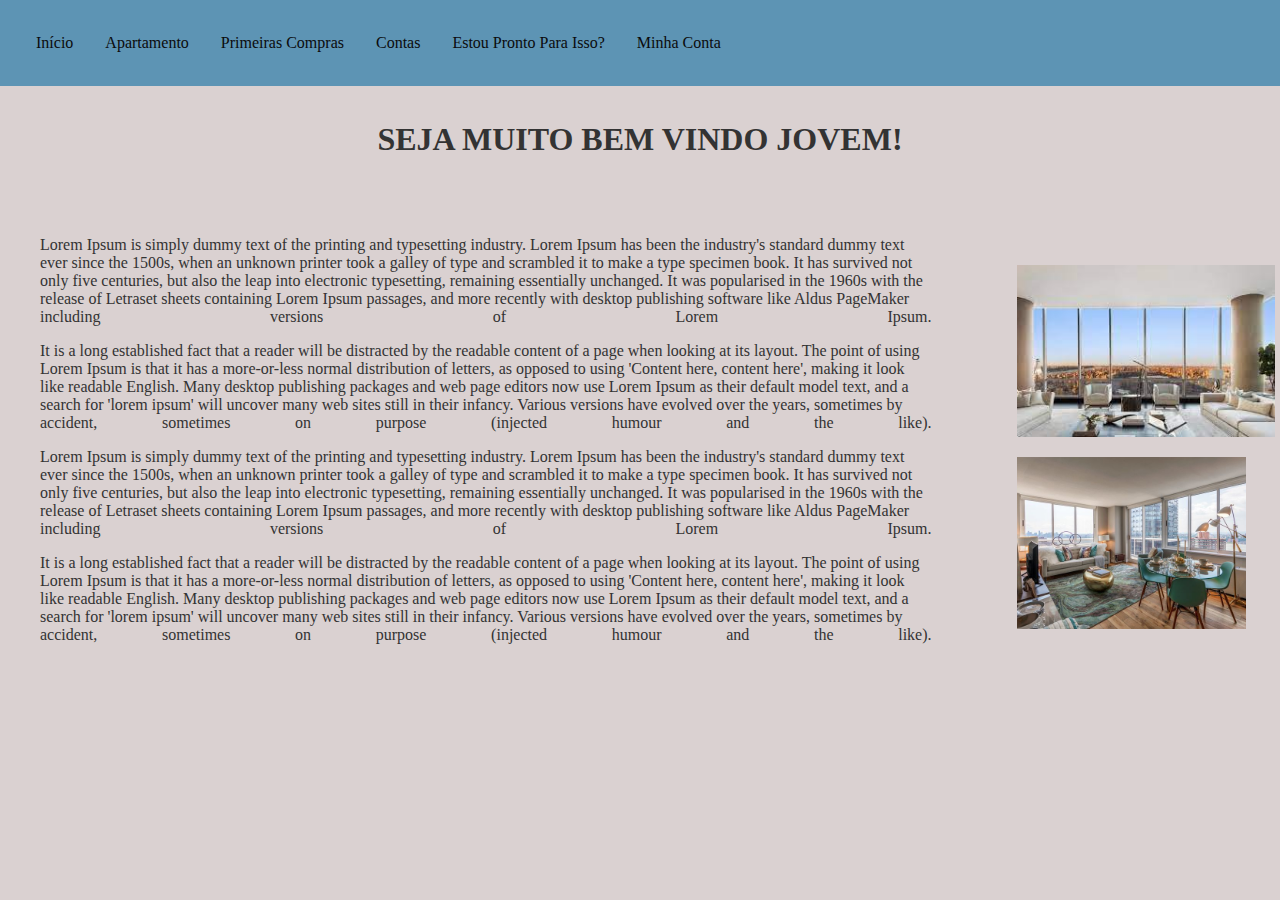
<file: index.html>
<html lang=""en-Us" style>
    <head>
        <title>Vou Morar Sozinho, e Agora?</title>
        <meta charset="UTF-8">
        <meta name="viewport" content="width=device-width, initial-scale=1.0">
        <meta name="description" content="Dicas para quem vai morar sozinho-">
        <style>
            body{
                font-family: Times New Roman, sans-serif;
                margin: 0;
                background-color: rgb(218, 209, 209)

            }
            h1{
                color: #333;
                font-size:2em;
                text-align: center;
            }
            p{
                color: #333;
                font-size:1em;
                text-align-last: justify;
            }
            .menu_1{ 
                background-color: lightblue;
                height: 40px;
            }
            .menu_2{ 
                background-color: lightgreen;
                 height: 80px;
            }
            .interna{
                margin: 10px;
                padding: 0;
            }
            ul {
                display:inline;
                justify-content: space-between;
                list-style-type: none;
                padding: 20px;
                align-items: center;
                background-color: #5d94b4;
                position: fixed;
                top: 0;
                width: 100%;
                margin: 0;
            }

            li {
                float: left;
            }

            li a {
                display: block;
                color: rgb(11, 11, 12);
                text-align: center;
                padding: 14px 16px;
                text-decoration: none;
            }

            li a:hover {
                background-color: #2b55e0cc;
            }
            
            .container {
                display: flex;
                align-items: center; 
            }
            .texto {
                flex: 1; 
                margin: 40px;
            }
           
            .imagem {
            margin-left: 40px; 
            }
            .imga{
                margin: 5px;
                margin-top: 20px;
            }
            .menu{
                width: 100%;
                height: 100px;
            }
           
        </style>
    </head>


    <body>
        <div class=" menu">
        <ul>
            <li><a class="active" href="index2.html">Início</a></li>
            <li><a class="active" href="apartamento.html">Apartamento</a></li>
            <li><a href="compra.html">Primeiras Compras</a></li>
            <li><a href="conta.html">Contas</a></li>
            <li><a href="esppi.html">Estou Pronto Para Isso?</a></li>
            <li><a href="mc.html">Minha Conta</a></li>
          </ul>
        </div>
        <div > 
            <h1> SEJA MUITO BEM VINDO JOVEM!</h1>
        </div> 
    <div class="container">
        <div class="texto">
        <p>Lorem Ipsum is simply dummy text of the printing and typesetting industry. Lorem Ipsum has been the industry's standard dummy text ever since the 1500s,
            when an unknown printer took a galley of type and scrambled it to make a type specimen book. It has survived not only five centuries, but also the leap into electronic
            typesetting, remaining essentially unchanged. It was popularised in the 1960s with the release of Letraset sheets containing Lorem Ipsum passages, 
            and more recently with desktop publishing software like Aldus PageMaker including versions of Lorem Ipsum.</p>
   
          
        <p>It is a long established fact that a reader will be distracted by the readable content of a page when looking at its layout. 
            The point of using Lorem Ipsum is that it has a more-or-less normal distribution of letters, as opposed to using 'Content here, content here', 
            making it look like readable English. Many desktop publishing packages and web page editors now use Lorem Ipsum as their default model text,
            and a search for 'lorem ipsum' will uncover many web sites still in their infancy. Various versions have evolved over the years, sometimes by accident, 
            sometimes on purpose (injected humour and the like).</p>
        <p>Lorem Ipsum is simply dummy text of the printing and typesetting industry. Lorem Ipsum has been the industry's standard dummy text ever since the 1500s,
        when an unknown printer took a galley of type and scrambled it to make a type specimen book. It has survived not only five centuries, but also the leap into electronic
        typesetting, remaining essentially unchanged. It was popularised in the 1960s with the release of Letraset sheets containing Lorem Ipsum passages, 
        and more recently with desktop publishing software like Aldus PageMaker including versions of Lorem Ipsum.</p>
       
              
        <p>It is a long established fact that a reader will be distracted by the readable content of a page when looking at its layout. 
        The point of using Lorem Ipsum is that it has a more-or-less normal distribution of letters, as opposed to using 'Content here, content here', 
        making it look like readable English. Many desktop publishing packages and web page editors now use Lorem Ipsum as their default model text,
        and a search for 'lorem ipsum' will uncover many web sites still in their infancy. Various versions have evolved over the years, sometimes by accident, 
        sometimes on purpose (injected humour and the like).</p>   
        </div>
        <div class="imagem">
            <div class="imga">
                <img src="imagens\apto1.jpg" height="172">

            </div>
            <div class="imga">
               
                <img src="imagens\image.png" height="172">
                
            </div>
        </div>
       
        </div>
         
        
    </body>
    </html>
</file>
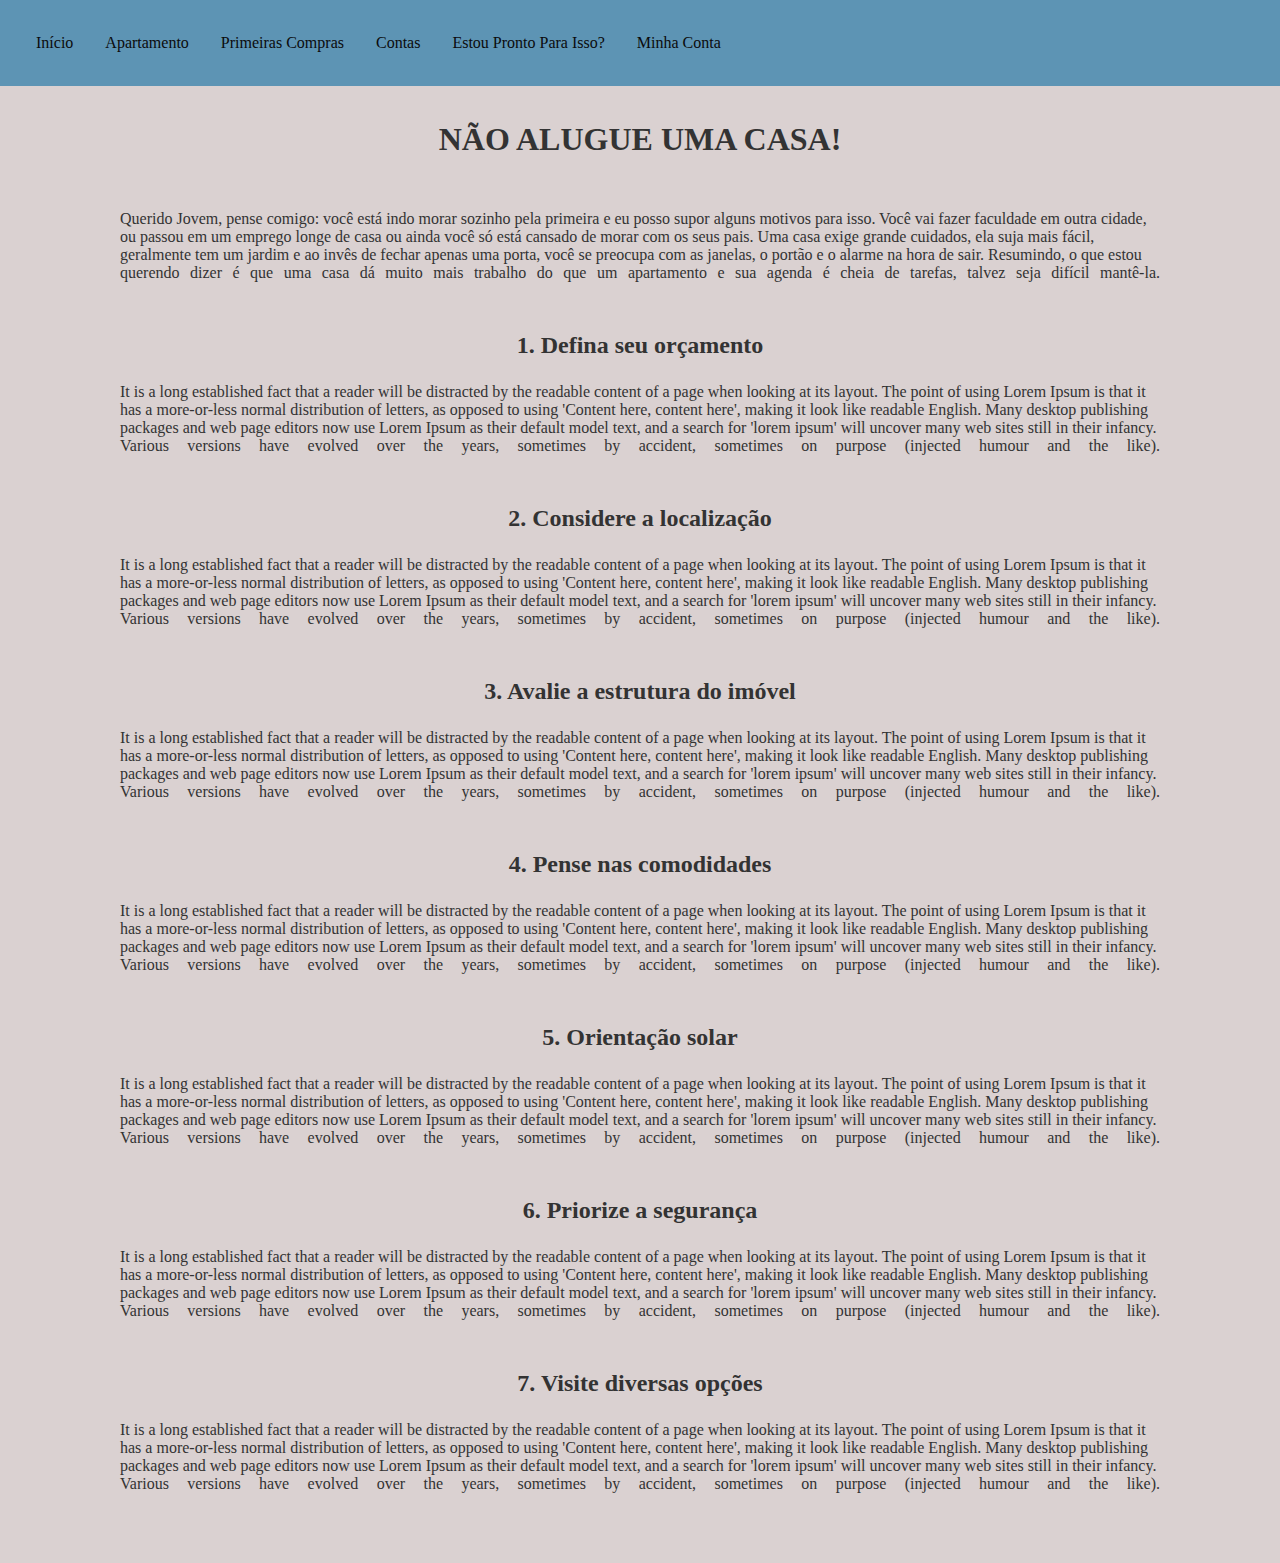
<file: apartamento.html>
<html lang=""en-Us" style>
    <head>
        <title>Vou Morar Sozinho, e Agora?</title>
        <meta charset="UTF-8">
        <meta name="viewport" content="width=device-width, initial-scale=1.0">
        <meta name="description" content="Dicas para quem vai morar sozinho-">
        <link rel="stylesheet" href="style.css">

    </head>


    <body>
        <div class="menu">
        <ul>
            <li><a class="active" href="index.html">Início</a></li>
            <li><a class="active" href="apartamento.html">Apartamento</a></li>
            <li><a href="compra.html">Primeiras Compras</a></li>
            <li><a href="conta.html">Contas</a></li>
            <li><a href="esppi.html">Estou Pronto Para Isso?</a></li>
            <li><a href="mc.html">Minha Conta</a></li>
          </ul>
          </div>
        <div > 
            <h1> NÃO ALUGUE UMA CASA!</h1>
        </div> 
    <div class="container">
        <div class="texto">
            <p>      Querido Jovem, pense comigo: você está indo morar sozinho pela primeira e eu posso supor alguns motivos para isso. Você vai fazer faculdade em outra cidade,
                ou passou em um emprego longe de casa ou ainda você só está cansado de morar com os seus pais. Uma casa exige grande cuidados, ela suja mais fácil,
                 geralmente tem um jardim e ao invês de fechar apenas uma porta, você se preocupa com as janelas, o portão e o alarme na hora de sair. 
               Resumindo, o que estou querendo dizer é que uma casa dá muito mais trabalho do que um apartamento e sua agenda é cheia de tarefas, talvez seja difícil mantê-la.</p>

        <h3>1. Defina seu orçamento</h3>
        <p>It is a long established fact that a reader will be distracted by the readable content of a page when looking at its layout. 
            The point of using Lorem Ipsum is that it has a more-or-less normal distribution of letters, as opposed to using 'Content here, content here', 
            making it look like readable English. Many desktop publishing packages and web page editors now use Lorem Ipsum as their default model text,
            and a search for 'lorem ipsum' will uncover many web sites still in their infancy. Various versions have evolved over the years, sometimes by accident, 
            sometimes on purpose (injected humour and the like).</p>
        
            <h3>2. Considere a localização</h3>
        <p>It is a long established fact that a reader will be distracted by the readable content of a page when looking at its layout. 
            The point of using Lorem Ipsum is that it has a more-or-less normal distribution of letters, as opposed to using 'Content here, content here', 
            making it look like readable English. Many desktop publishing packages and web page editors now use Lorem Ipsum as their default model text,
            and a search for 'lorem ipsum' will uncover many web sites still in their infancy. Various versions have evolved over the years, sometimes by accident, 
            sometimes on purpose (injected humour and the like).</p>
       
            <h3>3. Avalie a estrutura do imóvel</h3>
        <p>It is a long established fact that a reader will be distracted by the readable content of a page when looking at its layout. 
            The point of using Lorem Ipsum is that it has a more-or-less normal distribution of letters, as opposed to using 'Content here, content here', 
            making it look like readable English. Many desktop publishing packages and web page editors now use Lorem Ipsum as their default model text,
            and a search for 'lorem ipsum' will uncover many web sites still in their infancy. Various versions have evolved over the years, sometimes by accident, 
            sometimes on purpose (injected humour and the like).</p>
        
            <h3>4. Pense nas comodidades</h3>
        <p>It is a long established fact that a reader will be distracted by the readable content of a page when looking at its layout. 
            The point of using Lorem Ipsum is that it has a more-or-less normal distribution of letters, as opposed to using 'Content here, content here', 
            making it look like readable English. Many desktop publishing packages and web page editors now use Lorem Ipsum as their default model text,
            and a search for 'lorem ipsum' will uncover many web sites still in their infancy. Various versions have evolved over the years, sometimes by accident, 
            sometimes on purpose (injected humour and the like).</p>
        
            <h3>5. Orientação solar</h3>
        <p>It is a long established fact that a reader will be distracted by the readable content of a page when looking at its layout. 
            The point of using Lorem Ipsum is that it has a more-or-less normal distribution of letters, as opposed to using 'Content here, content here', 
            making it look like readable English. Many desktop publishing packages and web page editors now use Lorem Ipsum as their default model text,
            and a search for 'lorem ipsum' will uncover many web sites still in their infancy. Various versions have evolved over the years, sometimes by accident, 
            sometimes on purpose (injected humour and the like).</p>
        
            <h3>6. Priorize a segurança</h3>
        <p>It is a long established fact that a reader will be distracted by the readable content of a page when looking at its layout. 
            The point of using Lorem Ipsum is that it has a more-or-less normal distribution of letters, as opposed to using 'Content here, content here', 
            making it look like readable English. Many desktop publishing packages and web page editors now use Lorem Ipsum as their default model text,
            and a search for 'lorem ipsum' will uncover many web sites still in their infancy. Various versions have evolved over the years, sometimes by accident, 
            sometimes on purpose (injected humour and the like).</p>
        
            <h3>7. Visite diversas opções</h3>
        <p>It is a long established fact that a reader will be distracted by the readable content of a page when looking at its layout. 
            The point of using Lorem Ipsum is that it has a more-or-less normal distribution of letters, as opposed to using 'Content here, content here', 
            making it look like readable English. Many desktop publishing packages and web page editors now use Lorem Ipsum as their default model text,
            and a search for 'lorem ipsum' will uncover many web sites still in their infancy. Various versions have evolved over the years, sometimes by accident, 
            sometimes on purpose (injected humour and the like).</p>
        
            
        </div>
    
       
        </div>
    </body>
    </html>
</file>
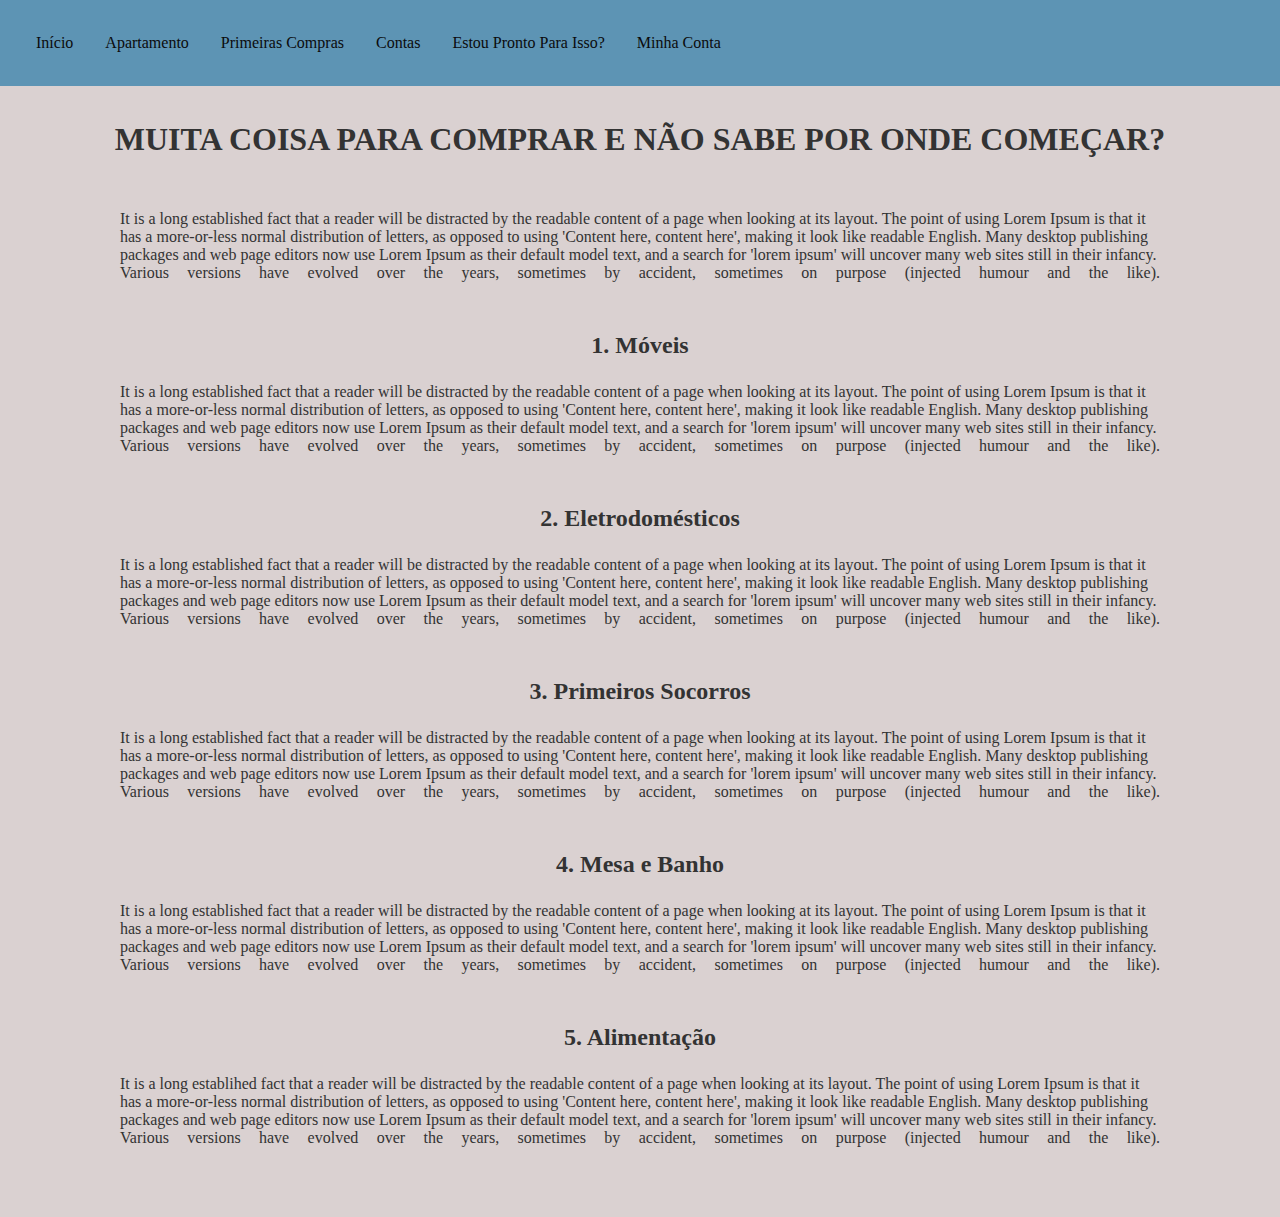
<file: compra.html>
<html lang=""en-Us" style>
    <head>
        <title>Vou Morar Sozinho, e Agora?</title>
        <meta charset="UTF-8">
        <meta name="viewport" content="width=device-width, initial-scale=1.0">
        <meta name="description" content="Dicas para quem vai morar sozinho-">
        <link rel="stylesheet" href="style.css">

    </head>


    <body>
        <div class="menu">
        <ul>
            <li><a class="active" href="index.html">Início</a></li>
            <li><a class="active" href="apartamento.html">Apartamento</a></li>
            <li><a href="compra.html">Primeiras Compras</a></li>
            <li><a href="conta.html">Contas</a></li>
            <li><a href="esppi.html">Estou Pronto Para Isso?</a></li>
            <li><a href="mc.html">Minha Conta</a></li>
          </ul>
        </div>

        <div > 
            <h1> MUITA COISA PARA COMPRAR E NÃO SABE POR ONDE COMEÇAR?</h1>
        </div> 
    <div class="container">
        <div class="texto">
            <p>It is a long established fact that a reader will be distracted by the readable content of a page when looking at its layout. 
                The point of using Lorem Ipsum is that it has a more-or-less normal distribution of letters, as opposed to using 'Content here, content here', 
                making it look like readable English. Many desktop publishing packages and web page editors now use Lorem Ipsum as their default model text,
                and a search for 'lorem ipsum' will uncover many web sites still in their infancy. Various versions have evolved over the years, sometimes by accident, 
                sometimes on purpose (injected humour and the like).</p>

       <h3>1. Móveis </h3>
       <p>It is a long established fact that a reader will be distracted by the readable content of a page when looking at its layout. 
        The point of using Lorem Ipsum is that it has a more-or-less normal distribution of letters, as opposed to using 'Content here, content here', 
        making it look like readable English. Many desktop publishing packages and web page editors now use Lorem Ipsum as their default model text,
        and a search for 'lorem ipsum' will uncover many web sites still in their infancy. Various versions have evolved over the years, sometimes by accident, 
        sometimes on purpose (injected humour and the like).</p>

       <h3>2. Eletrodomésticos</h3>
       <p>It is a long established fact that a reader will be distracted by the readable content of a page when looking at its layout. 
        The point of using Lorem Ipsum is that it has a more-or-less normal distribution of letters, as opposed to using 'Content here, content here', 
        making it look like readable English. Many desktop publishing packages and web page editors now use Lorem Ipsum as their default model text,
        and a search for 'lorem ipsum' will uncover many web sites still in their infancy. Various versions have evolved over the years, sometimes by accident, 
        sometimes on purpose (injected humour and the like).</p>

       <h3>3. Primeiros Socorros</h3>
       <p>It is a long established fact that a reader will be distracted by the readable content of a page when looking at its layout. 
        The point of using Lorem Ipsum is that it has a more-or-less normal distribution of letters, as opposed to using 'Content here, content here', 
        making it look like readable English. Many desktop publishing packages and web page editors now use Lorem Ipsum as their default model text,
        and a search for 'lorem ipsum' will uncover many web sites still in their infancy. Various versions have evolved over the years, sometimes by accident, 
        sometimes on purpose (injected humour and the like).</p>

       <h3>4. Mesa e Banho</h3>
       <p>It is a long established fact that a reader will be distracted by the readable content of a page when looking at its layout. 
        The point of using Lorem Ipsum is that it has a more-or-less normal distribution of letters, as opposed to using 'Content here, content here', 
        making it look like readable English. Many desktop publishing packages and web page editors now use Lorem Ipsum as their default model text,
        and a search for 'lorem ipsum' will uncover many web sites still in their infancy. Various versions have evolved over the years, sometimes by accident, 
        sometimes on purpose (injected humour and the like).</p>

       <h3>5. Alimentação</h3>
        <p>It is a long establihed fact that a reader will be distracted by the readable content of a page when looking at its layout. 
            The point of using Lorem Ipsum is that it has a more-or-less normal distribution of letters, as opposed to using 'Content here, content here', 
            making it look like readable English. Many desktop publishing packages and web page editors now use Lorem Ipsum as their default model text,
            and a search for 'lorem ipsum' will uncover many web sites still in their infancy. Various versions have evolved over the years, sometimes by accident, 
            sometimes on purpose (injected humour and the like).</p>
        
            
        </div>
    
       
        </div>
    </body>
    </html>
</file>
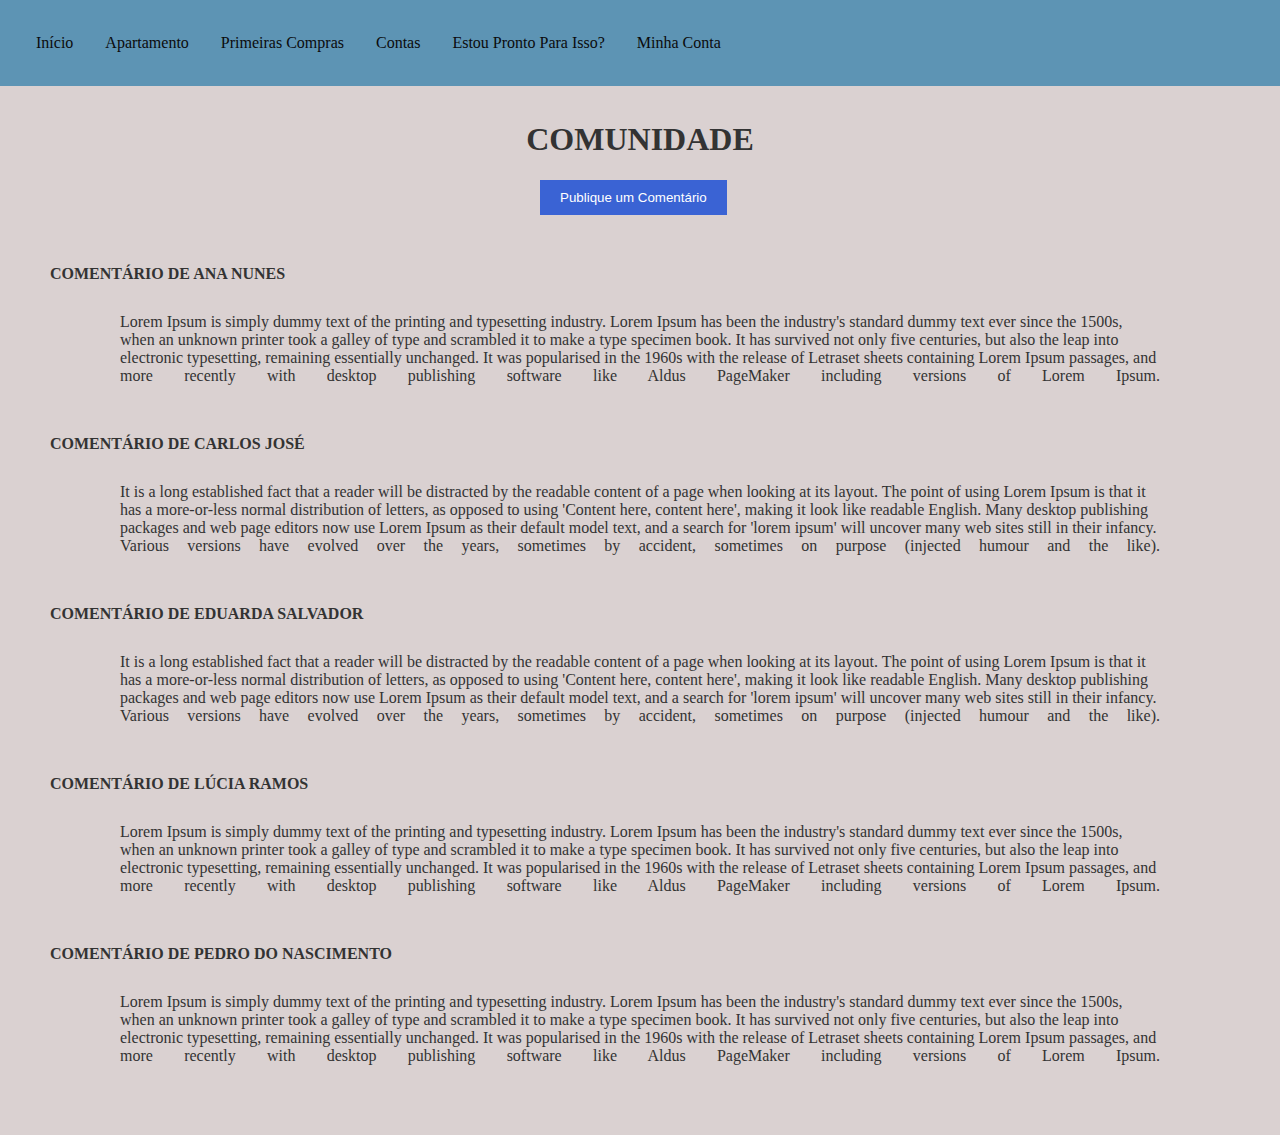
<file: comunidade.html>
<html lang=""en-Us" style>
    <head>
        <title>Vou Morar Sozinho, e Agora?</title>
        <meta charset="UTF-8">
        <meta name="viewport" content="width=device-width, initial-scale=1.0">
        <meta name="description" content="Dicas para quem vai morar sozinho-">
        <link rel="stylesheet" href="style.css">
    </head>


    <body>
        <div class=" menu">
        <ul>
            <li><a class="active" href="index.html">Início</a></li>
            <li><a class="active" href="apartamento.html">Apartamento</a></li>
            <li><a href="compra.html">Primeiras Compras</a></li>
            <li><a href="conta.html">Contas</a></li>
            <li><a href="esppi.html">Estou Pronto Para Isso?</a></li>
            <li><a href="mc.html">Minha Conta</a></li>
          </ul>
        </div>
        <div > 
            <h1> COMUNIDADE</h1>
        </div> 
        <form method="post" action="mc.html" >
            <input type="submit" value="Publique um Comentário" class="botao1" >
                <a href="mc.html"></a>
    </form>
    <div class="container">
        <div class="texto">
        <h2> COMENTÁRIO DE ANA NUNES</h2>
        <p>Lorem Ipsum is simply dummy text of the printing and typesetting industry. Lorem Ipsum has been the industry's standard dummy text ever since the 1500s,
        when an unknown printer took a galley of type and scrambled it to make a type specimen book. It has survived not only five centuries, but also the leap into electronic
        typesetting, remaining essentially unchanged. It was popularised in the 1960s with the release of Letraset sheets containing Lorem Ipsum passages, 
        and more recently with desktop publishing software like Aldus PageMaker including versions of Lorem Ipsum.</p>
       
        <h2> COMENTÁRIO DE CARLOS JOSÉ</h2>
        <p>It is a long established fact that a reader will be distracted by the readable content of a page when looking at its layout. 
            The point of using Lorem Ipsum is that it has a more-or-less normal distribution of letters, as opposed to using 'Content here, content here', 
            making it look like readable English. Many desktop publishing packages and web page editors now use Lorem Ipsum as their default model text,
            and a search for 'lorem ipsum' will uncover many web sites still in their infancy. Various versions have evolved over the years, sometimes by accident, 
            sometimes on purpose (injected humour and the like).</p>
        
            <h2> COMENTÁRIO DE EDUARDA SALVADOR</h2>
        <p>It is a long established fact that a reader will be distracted by the readable content of a page when looking at its layout. 
        The point of using Lorem Ipsum is that it has a more-or-less normal distribution of letters, as opposed to using 'Content here, content here', 
        making it look like readable English. Many desktop publishing packages and web page editors now use Lorem Ipsum as their default model text,
        and a search for 'lorem ipsum' will uncover many web sites still in their infancy. Various versions have evolved over the years, sometimes by accident, 
        sometimes on purpose (injected humour and the like).</p>   
        
        <h2> COMENTÁRIO DE LÚCIA RAMOS</h2>
        <p>Lorem Ipsum is simply dummy text of the printing and typesetting industry. Lorem Ipsum has been the industry's standard dummy text ever since the 1500s,
            when an unknown printer took a galley of type and scrambled it to make a type specimen book. It has survived not only five centuries, but also the leap into electronic
            typesetting, remaining essentially unchanged. It was popularised in the 1960s with the release of Letraset sheets containing Lorem Ipsum passages, 
            and more recently with desktop publishing software like Aldus PageMaker including versions of Lorem Ipsum.</p>
            
        <h2> COMENTÁRIO DE PEDRO DO NASCIMENTO</h2>
        <p>Lorem Ipsum is simply dummy text of the printing and typesetting industry. Lorem Ipsum has been the industry's standard dummy text ever since the 1500s,
            when an unknown printer took a galley of type and scrambled it to make a type specimen book. It has survived not only five centuries, but also the leap into electronic
            typesetting, remaining essentially unchanged. It was popularised in the 1960s with the release of Letraset sheets containing Lorem Ipsum passages, 
            and more recently with desktop publishing software like Aldus PageMaker including versions of Lorem Ipsum.</p>
       
        </div>
         
        
    </body>
    </html>
</file>
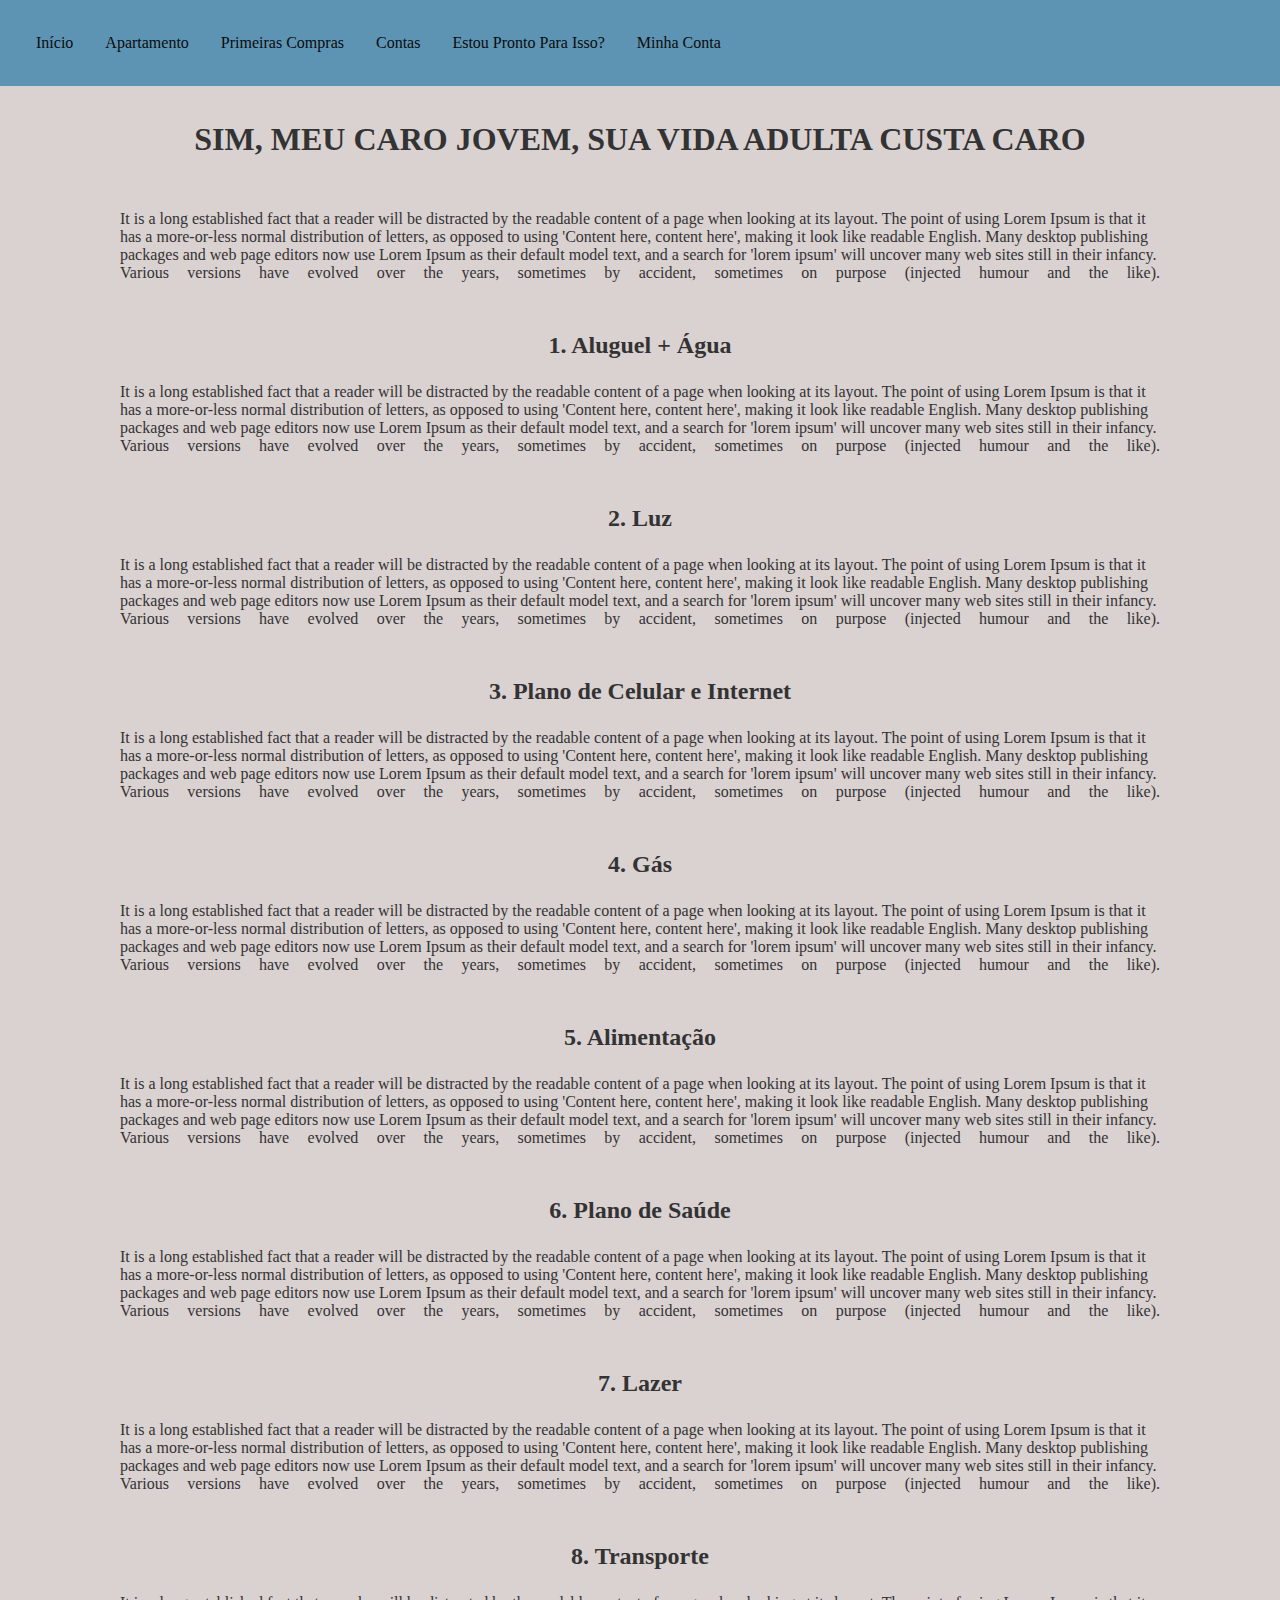
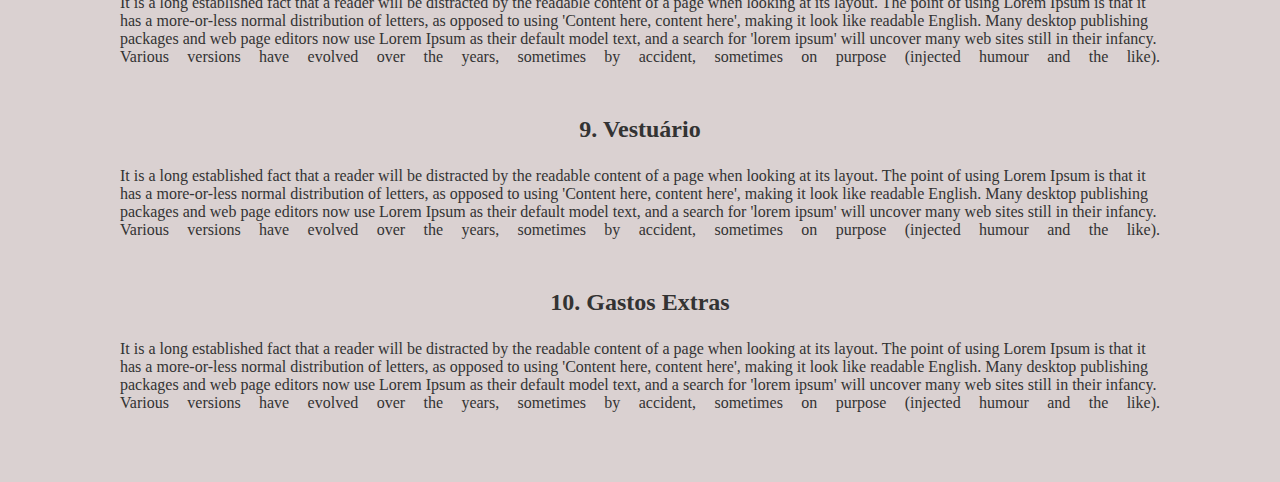
<file: conta.html>
<html lang=""en-Us" style>
    <head>
        <title>Vou Morar Sozinho, e Agora?</title>
        <meta charset="UTF-8">
        <meta name="viewport" content="width=device-width, initial-scale=1.0">
        <meta name="description" content="Dicas para quem vai morar sozinho-">
        <link rel="stylesheet" href="style.css">

            
    </head>


    <body>
        <div class="menu">
            <ul>
                <li><a class="active" href="index.html">Início</a></li>
                <li><a class="active" href="apartamento.html">Apartamento</a></li>
                <li><a href="compra.html">Primeiras Compras</a></li>
                <li><a href="conta.html">Contas</a></li>
                <li><a href="esppi.html">Estou Pronto Para Isso?</a></li>
                <li><a href="mc.html">Minha Conta</a></li>
              </ul>
        </div>

        <div >
            <h1> SIM, MEU CARO JOVEM, SUA VIDA ADULTA CUSTA CARO</h1>
        </div>
    <div class="container">
        <div class="texto">

            <p>It is a long established fact that a reader will be distracted by the readable content of a page when looking at its layout.
                The point of using Lorem Ipsum is that it has a more-or-less normal distribution of letters, as opposed to using 'Content here, content here',
                making it look like readable English. Many desktop publishing packages and web page editors now use Lorem Ipsum as their default model text,
                and a search for 'lorem ipsum' will uncover many web sites still in their infancy. Various versions have evolved over the years, sometimes by accident,
                sometimes on purpose (injected humour and the like).</p>

        <h3>1. Aluguel + Água</h3>
        <p>It is a long established fact that a reader will be distracted by the readable content of a page when looking at its layout.
            The point of using Lorem Ipsum is that it has a more-or-less normal distribution of letters, as opposed to using 'Content here, content here',
            making it look like readable English. Many desktop publishing packages and web page editors now use Lorem Ipsum as their default model text,
            and a search for 'lorem ipsum' will uncover many web sites still in their infancy. Various versions have evolved over the years, sometimes by accident,
            sometimes on purpose (injected humour and the like).</p>

        <h3>2. Luz </h3>
        <p>It is a long established fact that a reader will be distracted by the readable content of a page when looking at its layout.
            The point of using Lorem Ipsum is that it has a more-or-less normal distribution of letters, as opposed to using 'Content here, content here',
            making it look like readable English. Many desktop publishing packages and web page editors now use Lorem Ipsum as their default model text,
            and a search for 'lorem ipsum' will uncover many web sites still in their infancy. Various versions have evolved over the years, sometimes by accident,
            sometimes on purpose (injected humour and the like).</p>

        <h3>3. Plano de Celular e Internet</h3>
        <p>It is a long established fact that a reader will be distracted by the readable content of a page when looking at its layout.
            The point of using Lorem Ipsum is that it has a more-or-less normal distribution of letters, as opposed to using 'Content here, content here',
            making it look like readable English. Many desktop publishing packages and web page editors now use Lorem Ipsum as their default model text,
            and a search for 'lorem ipsum' will uncover many web sites still in their infancy. Various versions have evolved over the years, sometimes by accident,
            sometimes on purpose (injected humour and the like).</p>

        <h3>4. Gás</h3>
        <p>It is a long established fact that a reader will be distracted by the readable content of a page when looking at its layout.
            The point of using Lorem Ipsum is that it has a more-or-less normal distribution of letters, as opposed to using 'Content here, content here',
            making it look like readable English. Many desktop publishing packages and web page editors now use Lorem Ipsum as their default model text,
            and a search for 'lorem ipsum' will uncover many web sites still in their infancy. Various versions have evolved over the years, sometimes by accident,
            sometimes on purpose (injected humour and the like).</p>

        <h3>5. Alimentação </h3>
        <p>It is a long established fact that a reader will be distracted by the readable content of a page when looking at its layout.
            The point of using Lorem Ipsum is that it has a more-or-less normal distribution of letters, as opposed to using 'Content here, content here',
            making it look like readable English. Many desktop publishing packages and web page editors now use Lorem Ipsum as their default model text,
            and a search for 'lorem ipsum' will uncover many web sites still in their infancy. Various versions have evolved over the years, sometimes by accident,
            sometimes on purpose (injected humour and the like).</p>

        <h3>6. Plano de Saúde</h3>
        <p>It is a long established fact that a reader will be distracted by the readable content of a page when looking at its layout.
            The point of using Lorem Ipsum is that it has a more-or-less normal distribution of letters, as opposed to using 'Content here, content here',
            making it look like readable English. Many desktop publishing packages and web page editors now use Lorem Ipsum as their default model text,
            and a search for 'lorem ipsum' will uncover many web sites still in their infancy. Various versions have evolved over the years, sometimes by accident,
            sometimes on purpose (injected humour and the like).</p>

        <h3>7. Lazer</h3>
        <p>It is a long established fact that a reader will be distracted by the readable content of a page when looking at its layout.
            The point of using Lorem Ipsum is that it has a more-or-less normal distribution of letters, as opposed to using 'Content here, content here',
            making it look like readable English. Many desktop publishing packages and web page editors now use Lorem Ipsum as their default model text,
            and a search for 'lorem ipsum' will uncover many web sites still in their infancy. Various versions have evolved over the years, sometimes by accident,
            sometimes on purpose (injected humour and the like).</p>

        <h3>8. Transporte</h3>
        <p>It is a long established fact that a reader will be distracted by the readable content of a page when looking at its layout.
            The point of using Lorem Ipsum is that it has a more-or-less normal distribution of letters, as opposed to using 'Content here, content here',
            making it look like readable English. Many desktop publishing packages and web page editors now use Lorem Ipsum as their default model text,
            and a search for 'lorem ipsum' will uncover many web sites still in their infancy. Various versions have evolved over the years, sometimes by accident,
            sometimes on purpose (injected humour and the like).</p>

        <h3>9. Vestuário</h3>
        <p>It is a long established fact that a reader will be distracted by the readable content of a page when looking at its layout.
            The point of using Lorem Ipsum is that it has a more-or-less normal distribution of letters, as opposed to using 'Content here, content here',
            making it look like readable English. Many desktop publishing packages and web page editors now use Lorem Ipsum as their default model text,
            and a search for 'lorem ipsum' will uncover many web sites still in their infancy. Various versions have evolved over the years, sometimes by accident,
            sometimes on purpose (injected humour and the like).</p>

        <h3>10. Gastos Extras</h3>
        <p>It is a long established fact that a reader will be distracted by the readable content of a page when looking at its layout.
            The point of using Lorem Ipsum is that it has a more-or-less normal distribution of letters, as opposed to using 'Content here, content here',
            making it look like readable English. Many desktop publishing packages and web page editors now use Lorem Ipsum as their default model text,
            and a search for 'lorem ipsum' will uncover many web sites still in their infancy. Various versions have evolved over the years, sometimes by accident,
            sometimes on purpose (injected humour and the like).</p>


        </div>


        </div>
    </body>
    </html>
</file>
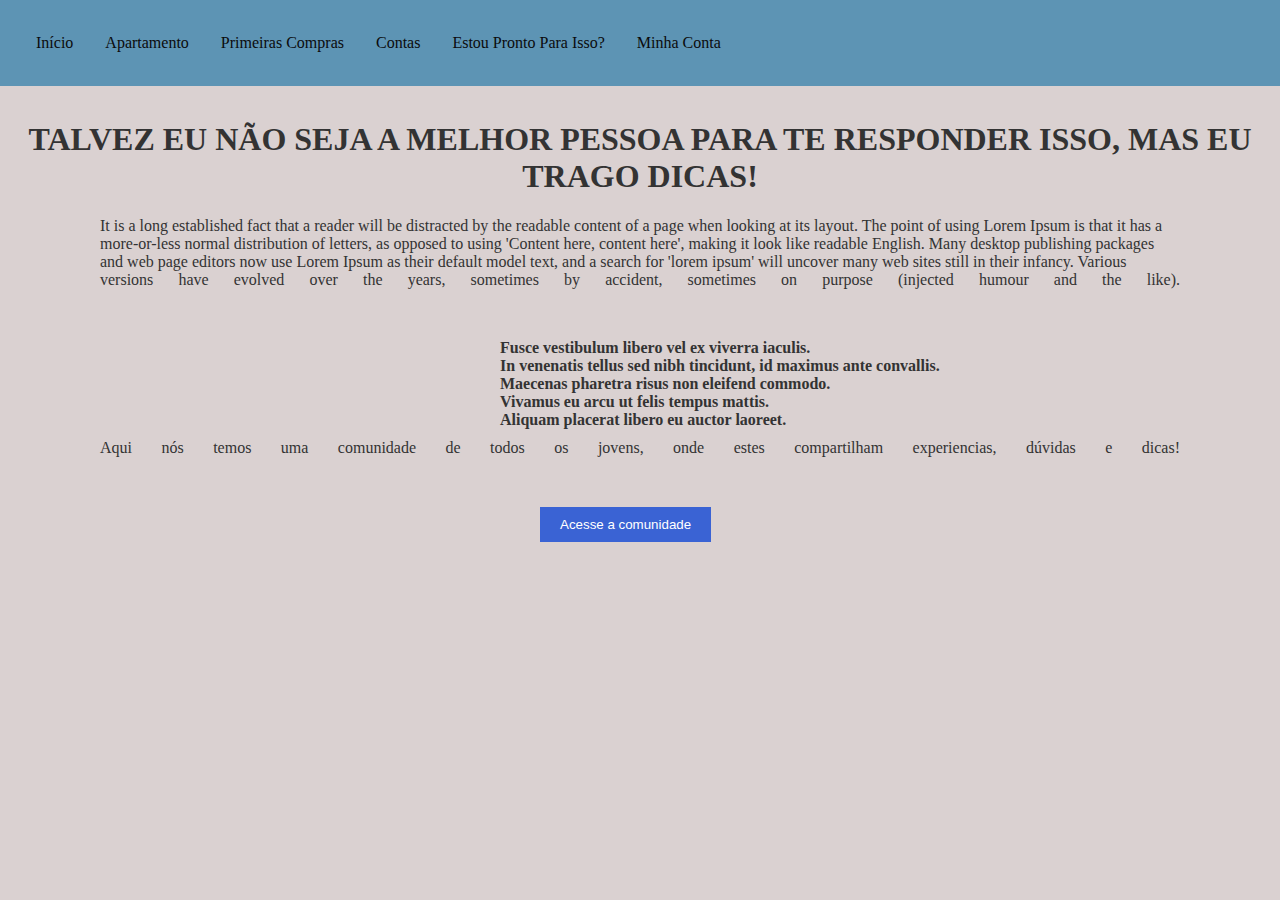
<file: esppi.html>
<html lang=""en-Us" style>
    <head>
        <title>Vou Morar Sozinho, e Agora?</title>
        <meta charset="UTF-8">
        <meta name="viewport" content="width=device-width, initial-scale=1.0">
        <meta name="description" content="Dicas para quem vai morar sozinho-">
        <link rel="stylesheet" href="style.css">
            
    </head>


    <body>
        <div class="menu">
        <ul>
            <li><a class="active" href="index.html">Início</a></li>
            <li><a class="active" href="apartamento.html">Apartamento</a></li>
            <li><a href="compra.html">Primeiras Compras</a></li>
            <li><a href="conta.html">Contas</a></li>
            <li><a href="esppi.html">Estou Pronto Para Isso?</a></li>
            <li><a href="mc.html">Minha Conta</a></li>
          </ul>
          </div>
        <div > 
            <h1> TALVEZ EU NÃO SEJA A MELHOR PESSOA PARA TE RESPONDER ISSO, MAS EU TRAGO DICAS!</h1>
        </div> 
   

        <p>It is a long established fact that a reader will be distracted by the readable content of a page when looking at its layout. 
            The point of using Lorem Ipsum is that it has a more-or-less normal distribution of letters, as opposed to using 'Content here, content here', 
            making it look like readable English. Many desktop publishing packages and web page editors now use Lorem Ipsum as their default model text,
            and a search for 'lorem ipsum' will uncover many web sites still in their infancy. Various versions have evolved over the years, sometimes by accident, 
            sometimes on purpose (injected humour and the like).</p>
        
        <b>Fusce vestibulum libero vel ex viverra iaculis.</b>
            <br>
           <b> In venenatis tellus sed nibh tincidunt, id maximus ante convallis.</b>
           <br>
          <b> Maecenas pharetra risus non eleifend commodo.</b>
          <br>
           <b>Vivamus eu arcu ut felis tempus mattis.</b>
           <br>
           <b>Aliquam placerat libero eu auctor laoreet.</b>
        
    
        <p>Aqui nós temos uma comunidade de todos os jovens, onde estes compartilham experiencias, dúvidas e dicas!</p>
        <form method="post" action="comunidade.html" >
            <input type="submit" value="Acesse a comunidade" class="botao1" >
                <a href="comunidade.html"></a>
      
    </body>
    </html>
</file>
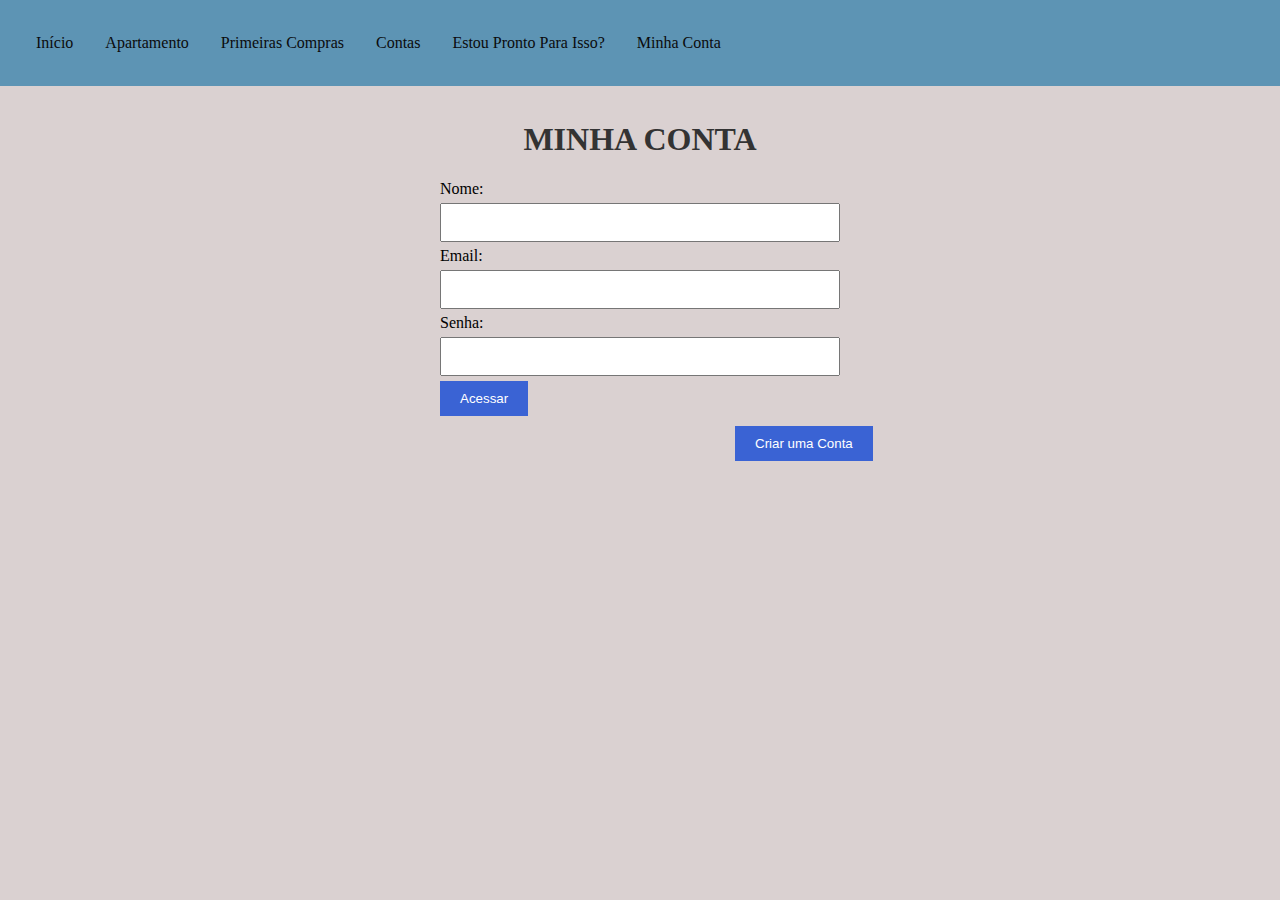
<file: mc.html>
<html lang=""en-Us" style>
    <head>
        <title>Vou Morar Sozinho, e Agora?</title>
        <meta charset="UTF-8">
        <meta name="viewport" content="width=device-width, initial-scale=1.0">
        <meta name="description" content="Dicas para quem vai morar sozinho-">
        <link rel="stylesheet" href="style.css">
    </head>


    <body>
        <div class="menu">
        <ul>
            <li><a class="active" href="index.html">Início</a></li>
            <li><a class="active" href="apartamento.html">Apartamento</a></li>
            <li><a href="compra.html">Primeiras Compras</a></li>
            <li><a href="conta.html">Contas</a></li>
            <li><a href="esppi.html">Estou Pronto Para Isso?</a></li>
            <li><a href="mc.html">Minha Conta</a></li>
          </ul>
          </div>
        <div > 
            <h1> MINHA CONTA</h1>
        </div> 
    
        

<form action="/submit" method="post">
    <label for="nome">Nome:</label>
    <input type="text" id="nome" name="nome" required>

    <label for="email">Email:</label>
    <input type="email" id="email" name="email" required>

    <label for="senha">Senha:</label>
    <input type="password" id="senha" name="senha" required>
</form>
<form method="post" action="minhaconta.html">

    <input type="submit" value="Acessar" >
        <a href="minhaconta.html"></a>
</form>

<form method="post" action="criarconta.html" class="botao">
    <input type="submit" value="Criar uma Conta" >
        <a href="criarconta.html"></a>
    </form>
    </body>
    </html>
</file>
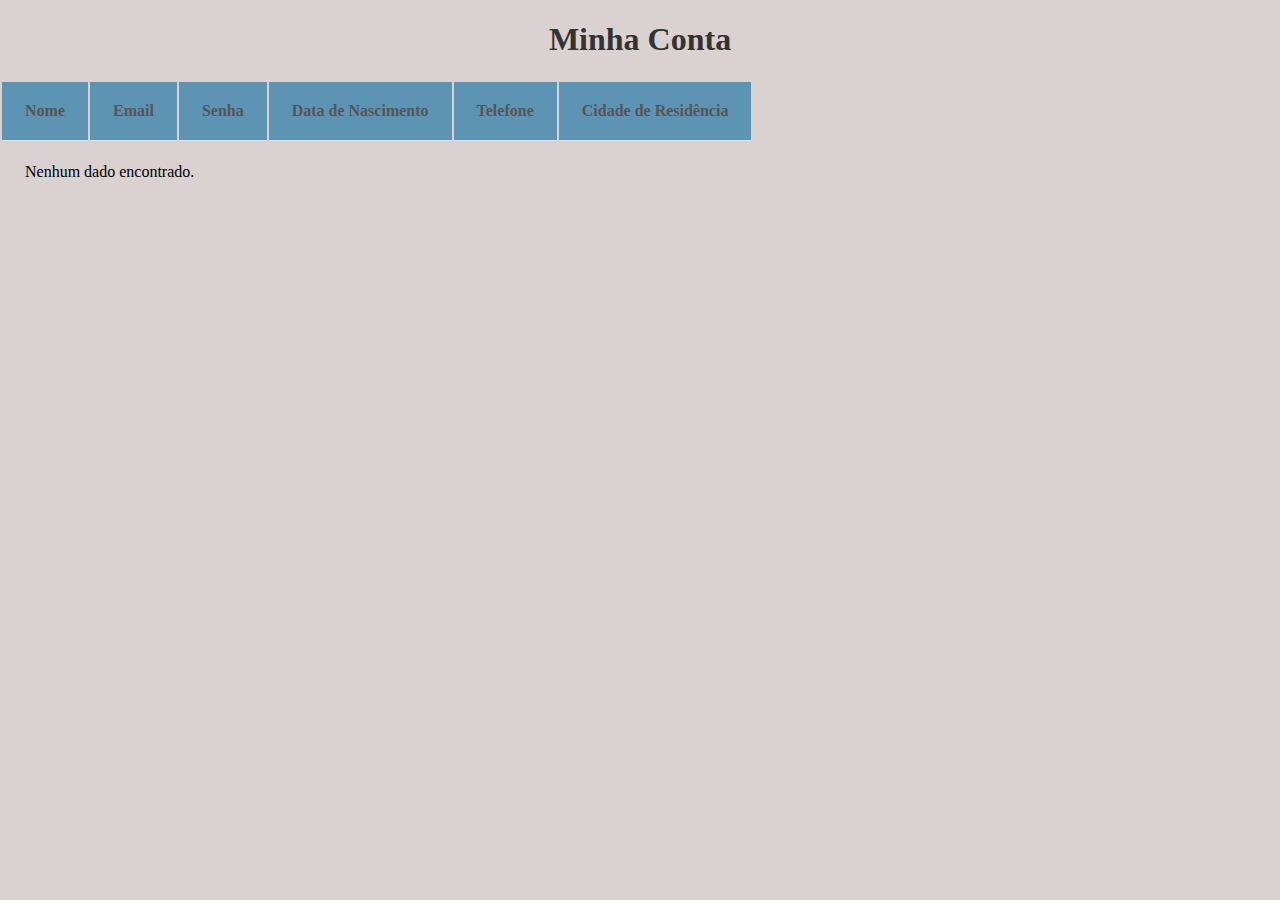
<file: minhaconta.html>
<!DOCTYPE html>
<html lang="en">
<head>
    <title>Minha Conta</title>
    <meta charset="UTF-8">
    <meta name="viewport" content="width=device-width, initial-scale=1.0">
    <meta name="description" content="Dicas para quem vai morar sozinho-">
    <link rel="stylesheet" href="style.css">
</head>
<body>
    <h1>Minha Conta</h1>

    <table>
        <thead>
            <tr>
                <th>Nome</th>
                <th>Email</th>
                <th>Senha</th>
                <th>Data de Nascimento</th>
                <th>Telefone</th>
                <th>Cidade de Residência</th>
            </tr>
        </thead>
        <tbody id="dados">
            
        </tbody>
    </table>

    <script>
        window.onload = function() {
            var tabela = document.getElementById("dados");

            // Verificar se os dados estão salvos no localStorage
            if (localStorage.getItem("nome")) {
                // Se os dados estiverem presentes, obter os valores do localStorage
                var nome = localStorage.getItem("nome");
                var email = localStorage.getItem("email");
                var senha = localStorage.getItem("senha");
                var data = localStorage.getItem("data");
                var telefone = localStorage.getItem("telefone");
                var cidade = localStorage.getItem("cidade");

                // Preencher a tabela com os dados obtidos
                var linha = tabela.insertRow();
                linha.insertCell(0).innerHTML = nome;
                linha.insertCell(1).innerHTML = email;
                linha.insertCell(2).innerHTML = senha;
                linha.insertCell(3).innerHTML = data;
                linha.insertCell(4).innerHTML = telefone;
                linha.insertCell(5).innerHTML = cidade;
            } else {
                // Se os dados não estiverem presentes, exibir uma mensagem
                var linha = tabela.insertRow();
                var celula = linha.insertCell();
                celula.colSpan = "6";
                celula.innerHTML = "Nenhum dado encontrado.";
            }
        };
    </script>
</body>
</html>
</file>
<file: style.css>
body{
    font-family: Times New Roman, sans-serif;
    margin: 0;
    background-color: rgb(218, 209, 209)

}
h1{
    color: #333;
    font-size:2em;
    text-align: center;
}
h3{
    color: #333;
    font-size:1.5em;
    text-align: center;
}
p{
    color: #333;
    font-size:1em;
    text-align-last: justify;
    margin-left: 100px;
    margin-right: 100px;
    margin-top: 10px;
    margin-bottom: 50px;
}
b{
    text-align: center;
    margin-left: 500px;
    color: #333;
    font-size:1em;
}
.menu_1{ 
    background-color: lightblue;
    height: 40px;
}
.menu_2{ 
    background-color: lightgreen;
     height: 80px;
}
.interna{
    margin: 10px;
    padding: 0;
}
ul {
    display:inline;
    justify-content: space-between;
    list-style-type: none;
    padding: 20px;
    align-items: center;
    background-color: #5d94b4;
    position: fixed;
    top: 0;
    width: 100%;
    margin: 0;
}

li {
    float: left;
}

li a {
    display: block;
    color: rgb(11, 11, 12);
    text-align: center;
    padding: 14px 16px;
    text-decoration: none;
}

li a:hover {
    background-color: #2b55e0cc;
}

.container {
    display: flex;
    align-items: center; 
}
.texto {
    flex: 1; 
    margin: 20px;
}

.imagem {
margin-left: 40px; 
}
.imga{
    margin: 5px;
    margin-top: 20px;
}
.menu{
    width: 100%;
    height: 100px;
}
  
h2{
    color: #333;
    font-size:1em;
    text-align: left ;
    margin: 30px;
}
form {
    max-width: 400px;
    margin: 0 auto;
}
           
input[type="text"],
input[type="email"],
input[type="password"] {
    width: 100%;
    padding: 10px;
    margin: 5px 0;
    box-sizing: border-box;
    }
input[type="submit"] {
    background-color: #3a63d4;
    color: white;
    padding: 10px 20px;
    border: none;
    cursor: pointer;
    }
input[type="submit"]:hover {
    background-color: #3a63d4;
 }
.botao{
    margin-left: 735px;
    margin-top: 10px ;
     }    
     .botao2{
        background-color: #3a63d4;
    color: white;
    padding: 10px 20px;
    border: none;
    cursor: pointer;
    margin-left: 735px;
    margin-top: 10px ;
     }
.p1{
     margin: 483px;
     text-align: center;
     }
.botao1{
     margin-left: 100px;
        
    } 
    th, td {
        padding: 20px 23px;
        text-align: left;
        border-bottom: 1px solid #ddd;
        margin-left: 20px;
        margin-right: 20px;
    }

    th {
        background-color:  #5d94b4;
        font-weight: bold;
        color: #555;
    }

    tr:hover {
        background-color: #f5f5f5;
    }

    tr:last-child td {
        border-bottom: none;
    }
</file>
